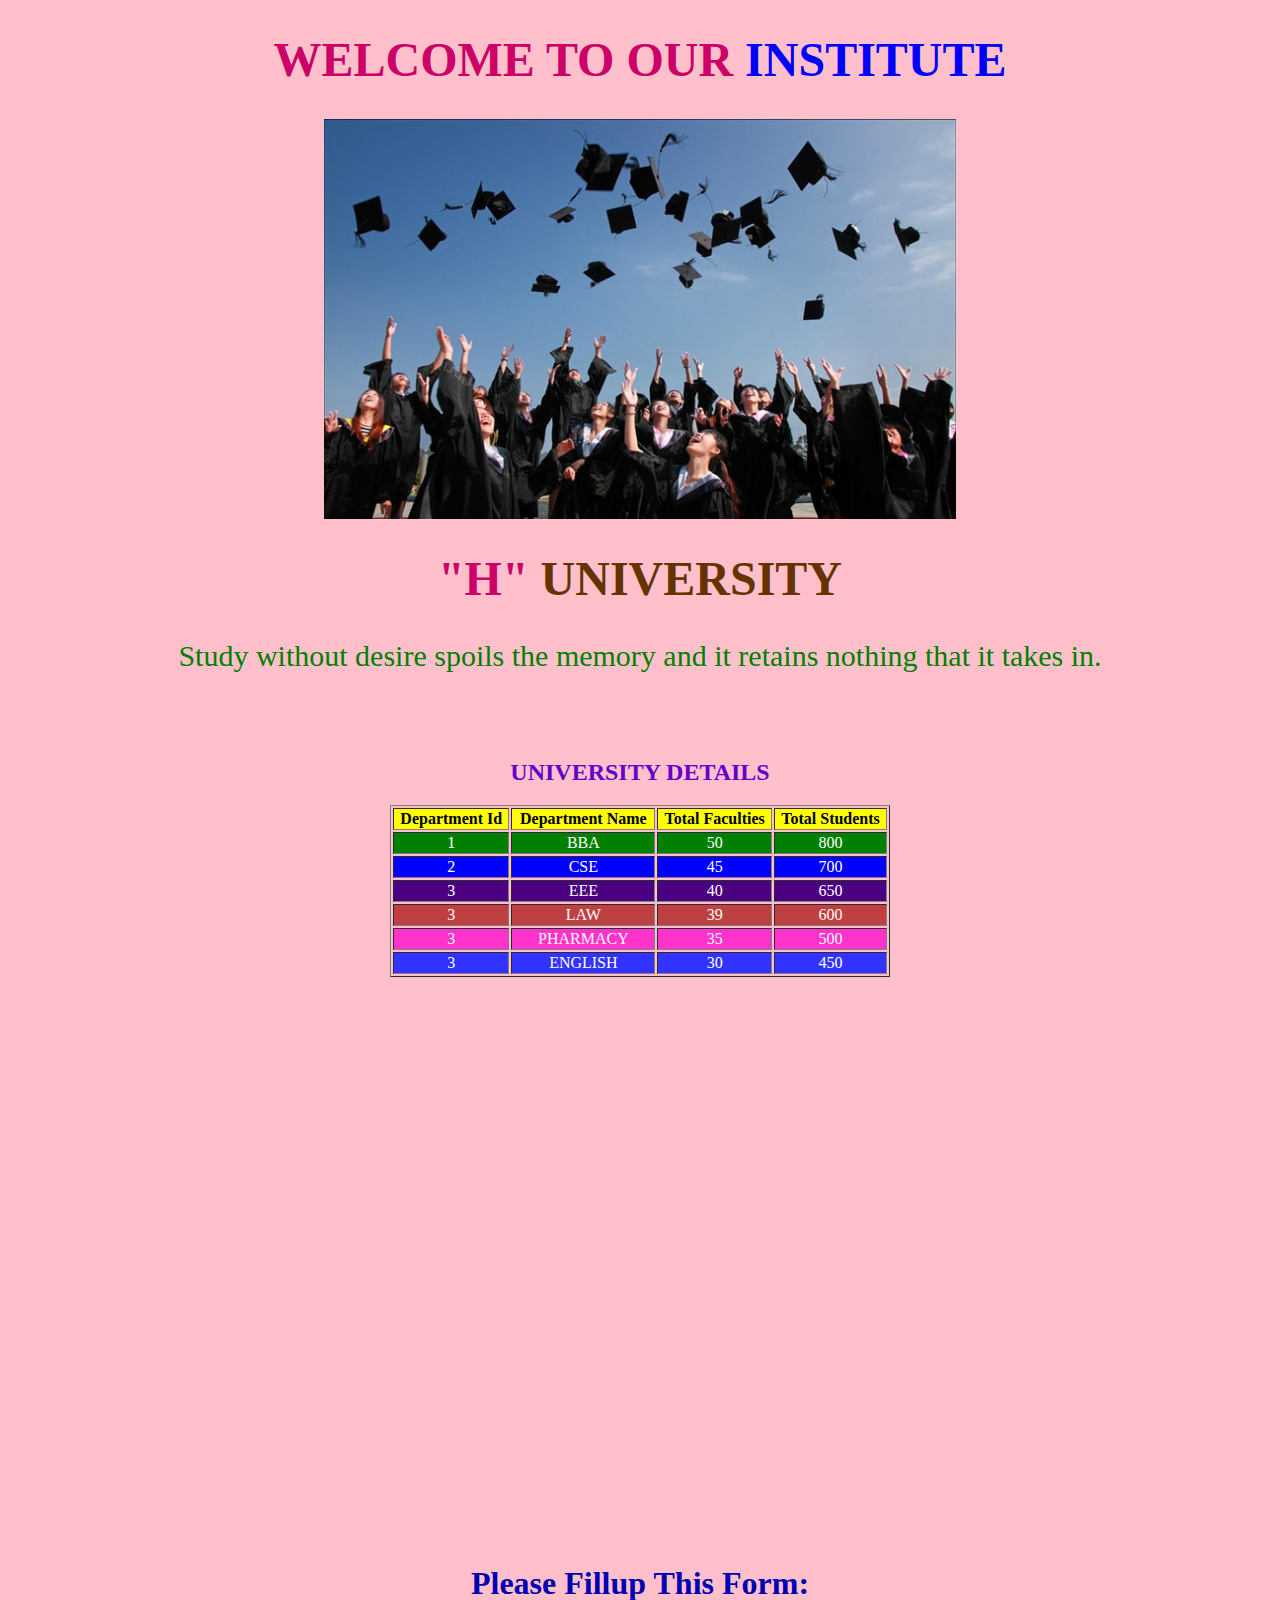
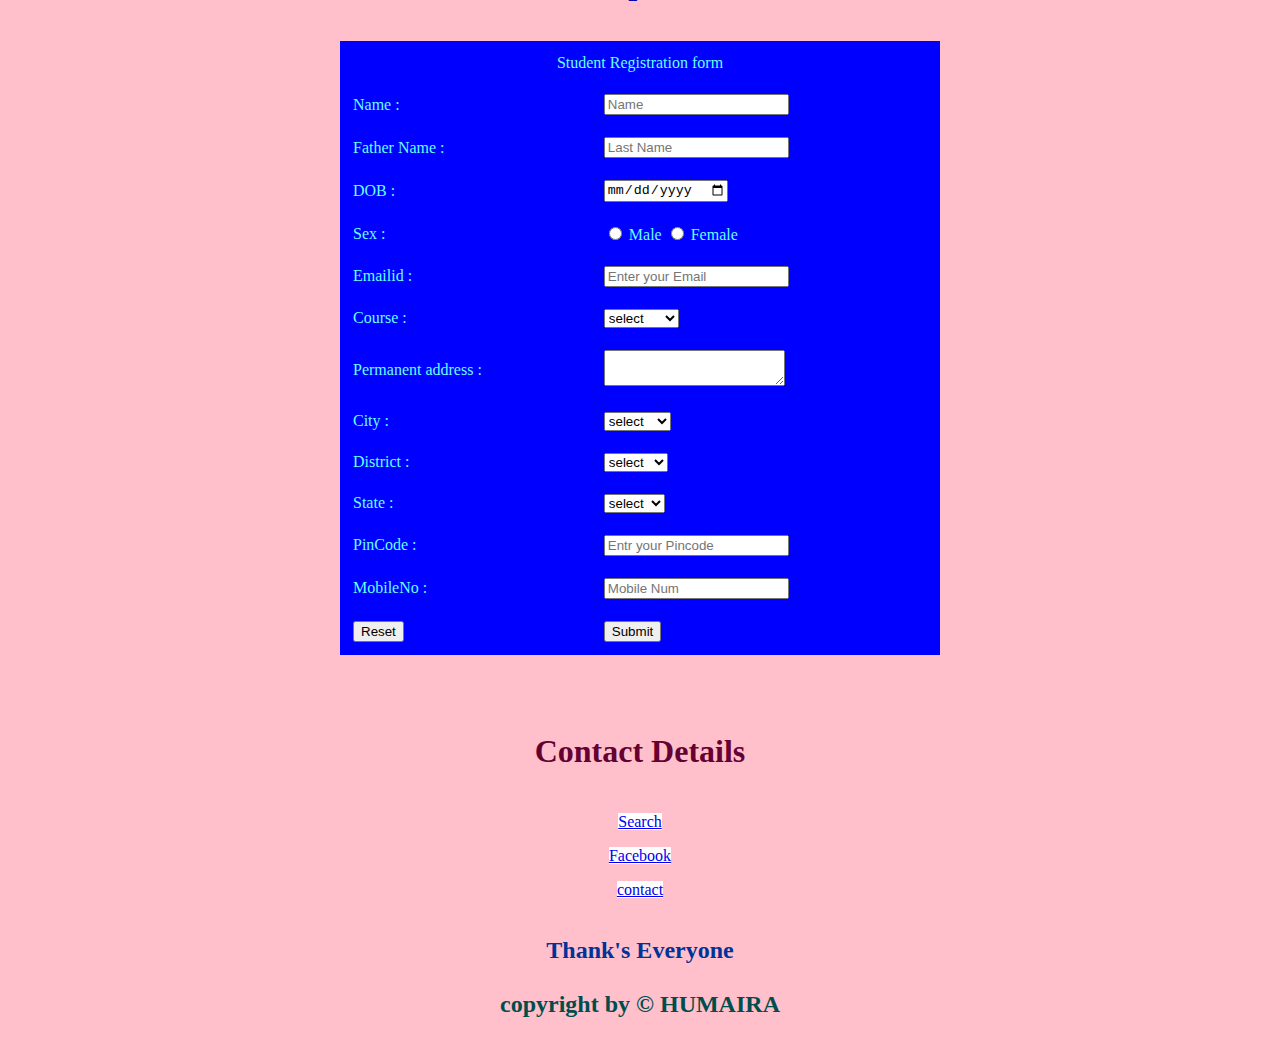
<file: index.html>
<!DOCTYPE html>
<html>
<head>
	<title>UniversityWebsiteFrontEndDesign</title>
	<link rel="stylesheet" href="style.css">
</head>
<body style="background-color:pink;" >
	<h1 id="h1" align="center" style="font-size:300%;"> WELCOME TO OUR <span style="color:blue">INSTITUTE</span> </h1>
	

<img src="h.jpg" alt=webD  class="center1" height="400" width="800">
<h1 id="h1" align="center" style="font-size:300%;"> "H" <span style="color:#663300">UNIVERSITY</span> </h1>

<p  style=" font-size:30px; color:green;" align="center">  Study without desire spoils the memory and it retains nothing that it takes in. </p>

 <br> <br> 
<h2 id="h2" align="center"> UNIVERSITY DETAILS </h2>

<table border = "1" heigth="600" width="500" align ="center">
     <tr bgcolor="yellow" style="color: black">
   
     <th>Department Id</th>
     <th>Department Name</th>
     <th>Total Faculties</th>
     <th>Total Students</th>
   </tr>
   <tr bgcolor="green" align="center" style="color: white">
     <td> 1 </td>
     <td> BBA </td>
     <td> 50 </td>
     <td> 800 </td>
    
   </tr>
   
    <tr bgcolor="blue" align="center" style="color: white">
     <td> 2 </td>
     <td> CSE </td>
     <td> 45 </td>
     <td> 700 </td>
    
   </tr>
    <tr style="color: white" bgcolor="indigo" align="center">
     <td> 3 </td>
     <td> EEE </td>
     <td> 40 </td>
     <td> 650 </td>
    
   </tr>
   <tr style="color: white" bgcolor="#bf4040" align="center">
     <td> 3 </td>
     <td> LAW </td>
     <td> 39 </td>
     <td> 600 </td>
    
   </tr>

   <tr style="color: white" bgcolor="#ff33cc" align="center">
     <td> 3 </td>
     <td> PHARMACY </td>
     <td> 35 </td>
     <td> 500 </td>
    
   </tr>

   <tr style="color: white" bgcolor="#3333ff" align="center">
     <td> 3 </td>
     <td> ENGLISH </td>
     <td> 30 </td>
     <td> 450 </td>
    
   </tr>
   
   </table>

   <br> <br>


<iframe width="100%" height="490" src="https://www.youtube.com/embed/u0SFyokPoBk" frameborder="0" allow="accelerometer; autoplay; encrypted-media; gyroscope; picture-in-picture" allowfullscreen></iframe>
<br> <br>  <br>

<h1 class="cls3" align="center">   Please Fillup This Form: </h1>


 <br>

<form>
       <table class="form" align="center" cellspacing="4" cellpadding="9">
               <tr>
          <td colspan="2"align="center"><div class="reg">Student Registration form</div></td>
         </tr>
                  <div>  
        <tr>
          <td>Name :</td>
          <td><input type="text" name="my_name" placeholder="Name" required/></td>
        </tr>
        <tr>
          <td>Father Name :</td>
          <td><input type="text" name="father_name" placeholder="Last Name" required/></td>
        </tr>
        
        <tr>
          <td>DOB :</td>
          <td>
          <input type="date" name="DOB">
          </td>
        </tr>
        <tr>
          <td>Sex :</td>
          <td><input type="radio" name="sex"/> Male <input type="radio" name="sex" required/> Female</td>
        </tr>
        <tr>
          <td>Emailid :</td>
          <td><input type="Email" placeholder="Enter your Email" required/>
        </tr>
        <tr>
          <td>Course :</td>
          <td><select name="course">
          <option>select</option> 
  <option value="HRM413">HRM413</option> 
  <option value="HRM410">HRM410</option> 
  <option value="ECO101">ECO101</option> 
  
</select>
</td>
      </tr>
      <tr>
          <td>Permanent address :</td>
          <td><textarea name="address"></textarea></td>
      </tr>
        
       <tr>
          <td>City :</td>
          <td><select name="city">
          <option>select</option> 
  <option value="Dhaka">Dhaka</option> 
  <option value="Khulna">Khulna</option> 
  <option value="Comilla">Comilla</option> 
  
</select>
</td>
      </tr>
        
      <tr>
          <td>District :</td>
        <td><select name="district">
        <option>select</option> 
  <option value="Dhaka">Dhaka</option> 
  <option value="Sylet">Sylet</option> 
  <option value="Khulna">Khulna</option> 
  
</select>
</td>
      </tr>
      <tr>
          <td>State :</td>
          <td><select name="state">
          <option>select</option> 
  <option value="State3">State1</option> 
  <option value="State2">State2</option> 
  <option value="State3">State3</option> 
  
</select>
</td>
      </tr>
        
      <tr>
          <td>PinCode :</td>
          <td><input type="pin" placeholder="Entr your Pincode" required/></td>
      </tr>
        
      <tr>
          <td>MobileNo :</td>
          <td><input type="Contact" name="contact_num" placeholder="Mobile Num" required/></td>
      </tr>
        
                     
       <tr>
          <td ><input type="Reset" name="Reset"/></td>
          <td><input type="Submit" name="Submit Form"> </td>
       </tr>
        
       </table>
    </form>

  <br> <br>
   <h4 id="h4" align="center" style="font-size:200%;"> Contact Details </h4>

   <a href="https://www.google.com" target="blank" style="background-color:white;"><p style="text-align:center" >Search</a>
   	<a href="https://www.facebook.com" target="blank" style="background-color:white;"><p style="text-align:center">Facebook</a>
   <a href="contact.html" target="blank" style="background-color:white;"><p style="text-align:center"> contact </a>

   <br> <br> 
   <h2 align="center"> Thank's Everyone<br><br> <span style="color:#004d4d">copyright by &copy HUMAIRA</span> </h2>
  
</body>
</html>
</file>
<file: style.css>
#h1{

	color: #cc0066;
}

#h2{

	color:#6600cc; #1a1aff
}

h2{

	color:#003399;
}

.cls3{

	color:#0000b3;
}
#h4{

	color:#660033;
}

.center1 {
  display: block;
  margin-left: auto;
  margin-right: auto;
  width: 50%;
}

.center2 {
  display: block;
  margin-left: auto;
  margin-right: auto;
  width: 50%;
}

.reg{
   
   background-color: blue;
    font-size: 20;
    padding-top: 10px
    padding-bottom: 10px
  
    
    
}

.form{background-color: blue;
   
   color:#66ffff;
    width : 600px;
       
}
</file>
